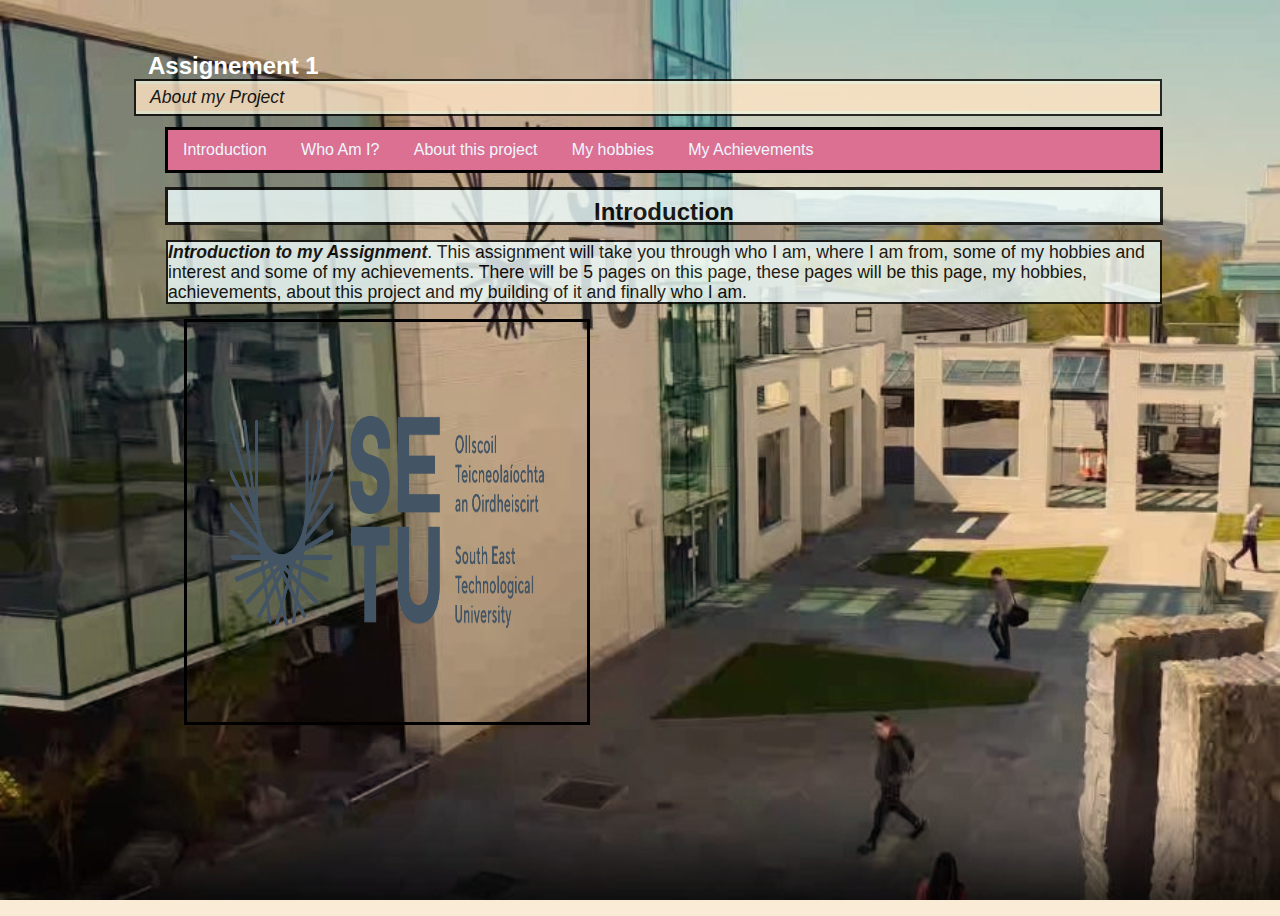
<file: index.html>
<!DOCTYPE html>
<html lang="en">
<head>
    <link rel="stylesheet" href="css/style.css">
    <meta charset="UTF-8">
    <title>Rio Wickham: Website Developemnt Assignemnet 1</title>
</head>



<body>


<div id = "container">
<header>
    <h1>Assignement 1</h1>
    <p id = "tagline">About my Project</p>
</header>

<main>

<nav>
<ul>
    <li> <a href="index.html">Introduction</a></li>
    <li> <a href="who.html">Who Am I?</a></li>
    <li> <a href="about.html">About this project</a></li>
    <li> <a href="hobbies.html">My hobbies</a></li>
    <li> <a href="achievements.html">My Achievements</a></li>
</ul>
</nav> 
    <h2 class = "starter"> Introduction </h2>
    <p><span id = "glowing">Introduction to my Assignment</span>. This assignment will take you through who I am, where I am from, some of my hobbies and interest and some of my achievements. There will be 5 pages on this page, these pages will be this page, my hobbies, achievements, about this project and my building of it and finally who I am.</p>
    <img src="images/setu.png" class="setuLogo" width="400" height="400" alt="SETU Logo">
</main>
    
</div>
</body>
</html>
</file>
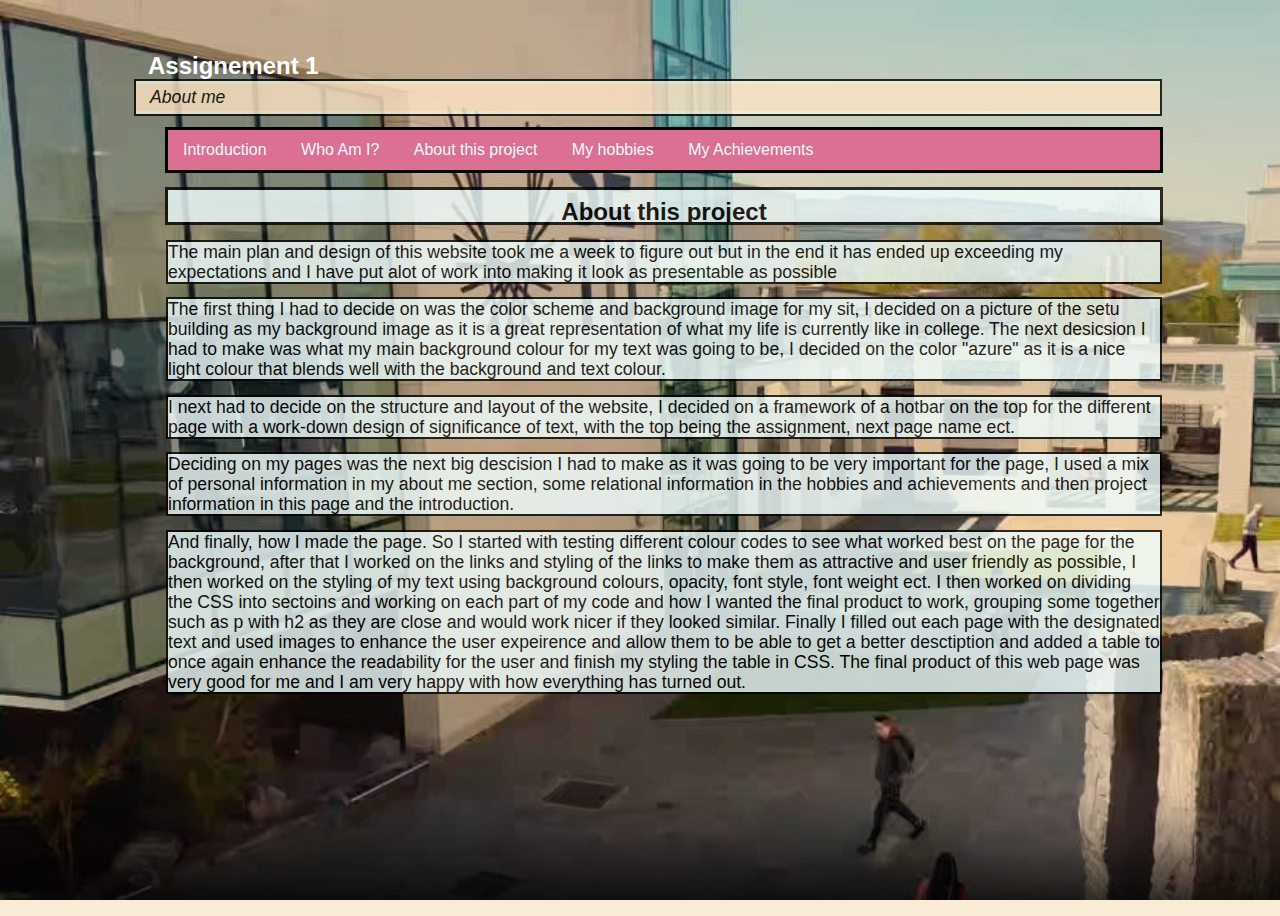
<file: about.html>
<!DOCTYPE html>
<html lang="en">
<head>
    <link rel="stylesheet" href="css/style.css">
    <meta charset="UTF-8">
    <title>Rio Wickham: Website Developemnt Assignemnet 1</title>
</head>
<body>
<div id = "container">
<header>
    <h1>Assignement 1</h1>
    <p id = "tagline">About me</p>
</header>
<main>
<nav>
<ul>
    <li> <a href="index.html">Introduction</a></li>
    <li> <a href="who.html">Who Am I?</a></li>
    <li> <a href="about.html">About this project</a></li>
    <li> <a href="hobbies.html">My hobbies</a></li>
    <li> <a href="achievements.html">My Achievements</a></li>
</ul>
</nav>
    <h2> About this project </h2>
    <p>The main plan and design of this website took me a week to figure out but in the end it has ended up exceeding my expectations and I have put alot of work into making it look as presentable as possible</p>
    <p>The first thing I had to decide on was the color scheme and background image for my sit, I decided on a picture of the setu building as my background image as it is a great representation of what my life is currently like in college. The next desicsion I had to make was what my main background colour for my text was going to be, I decided on the color "azure" as it is a nice light colour that blends well with the background and text colour.</p>
    <p>I next had to decide on the structure and layout of the website, I decided on a framework of a hotbar on the top for the different page with a work-down design of significance of text, with the top being the assignment, next page name ect.</p>
    <p>Deciding on my pages was the next big descision I had to make as it was going to be very important for the page, I used a mix of personal information in my about me section, some relational information in the hobbies and achievements and then project information in this page and the introduction.</p>
    <p>And finally, how I made the page. So I started with testing different colour codes to see what worked best on the page for the background, after that I worked on the links and styling of the links to make them as attractive and user friendly as possible, I then worked on the styling of my text using background colours, opacity, font style, font weight ect. I then worked on dividing the CSS into sectoins and working on each part of my code and how I wanted the final product to work, grouping some together such as p with h2 as they are close and would work nicer if they looked similar. Finally I filled out each page with the designated text and used images to enhance the user expeirence and allow them to be able to get a better desctiption and added a table to once again enhance the readability for the user and finish my styling the table in CSS. The final product of this web page was very good for me and I am very happy with how everything has turned out.</p>
 
</main> 
</div>
</body>
</html>
</file>
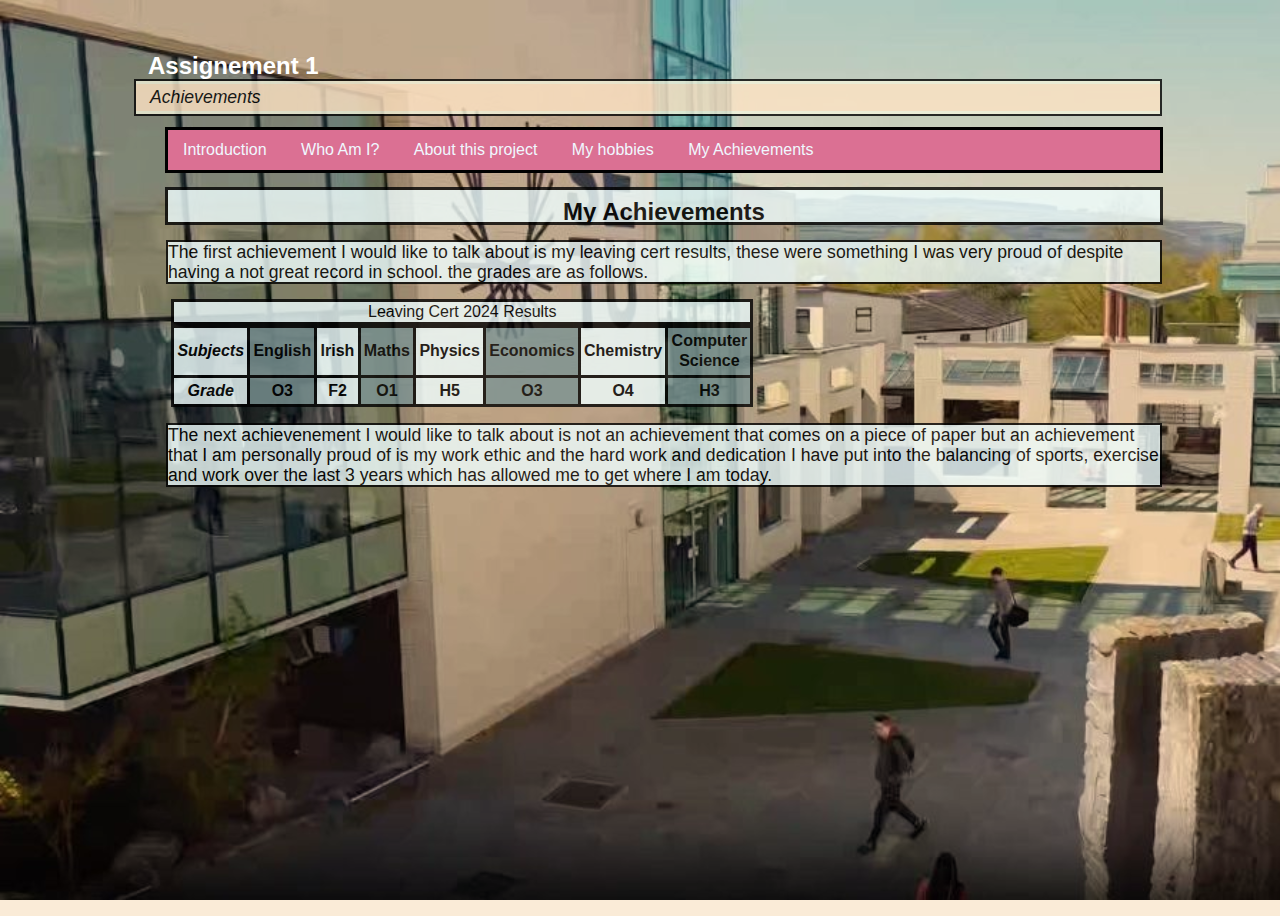
<file: achievements.html>
<!DOCTYPE html>
<html lang="en">
<head>
    <link rel="stylesheet" href="css/style.css">
    <meta charset="UTF-8">
    <title>Rio Wickham: Website Developemnt Assignemnet 1</title>
</head>
<body>
<div id = "container">
<header>
    <h1>Assignement 1</h1>
    <p id = "tagline">Achievements </p>
</header>
<main>
<nav>
<ul>
    <li> <a href="index.html">Introduction</a></li>
    <li> <a href="who.html">Who Am I?</a></li>
    <li> <a href="about.html">About this project</a></li>
    <li> <a href="hobbies.html">My hobbies</a></li>
    <li> <a href="achievements.html">My Achievements</a></li>
</ul>
</nav> 
    <h2> My Achievements </h2>
    <p>The first achievement I would like to talk about is my leaving cert results, these were something I was very proud of despite having a not great record in school. the grades are as follows.</p>
    <table>
        <caption>Leaving Cert 2024 Results</caption>
        <tr>
            <th>Subjects</th>
            <td>English</td>
            <td>Irish</td>
            <td>Maths</td>
            <td>Physics</td>
            <td>Economics</td>
            <td>Chemistry</td>
            <td>Computer Science</td>
        </tr>
        <tr>
            <th>Grade</th>
            <td>O3</td>
            <td>F2</td>
            <td>O1</td>
            <td>H5</td>
            <td>O3</td>
            <td>O4</td>
            <td>H3</td>
        </tr>
    </table>
    <p>The next achievenement I would like to talk about is not an achievement that comes on a piece of paper but an achievement that I am personally proud of is my work ethic and the hard work and dedication I have put into the balancing of sports, exercise and work over the last 3 years which has allowed me to get where I am today.</p>
</main>
    
</div>
</body>
</html>
</file>
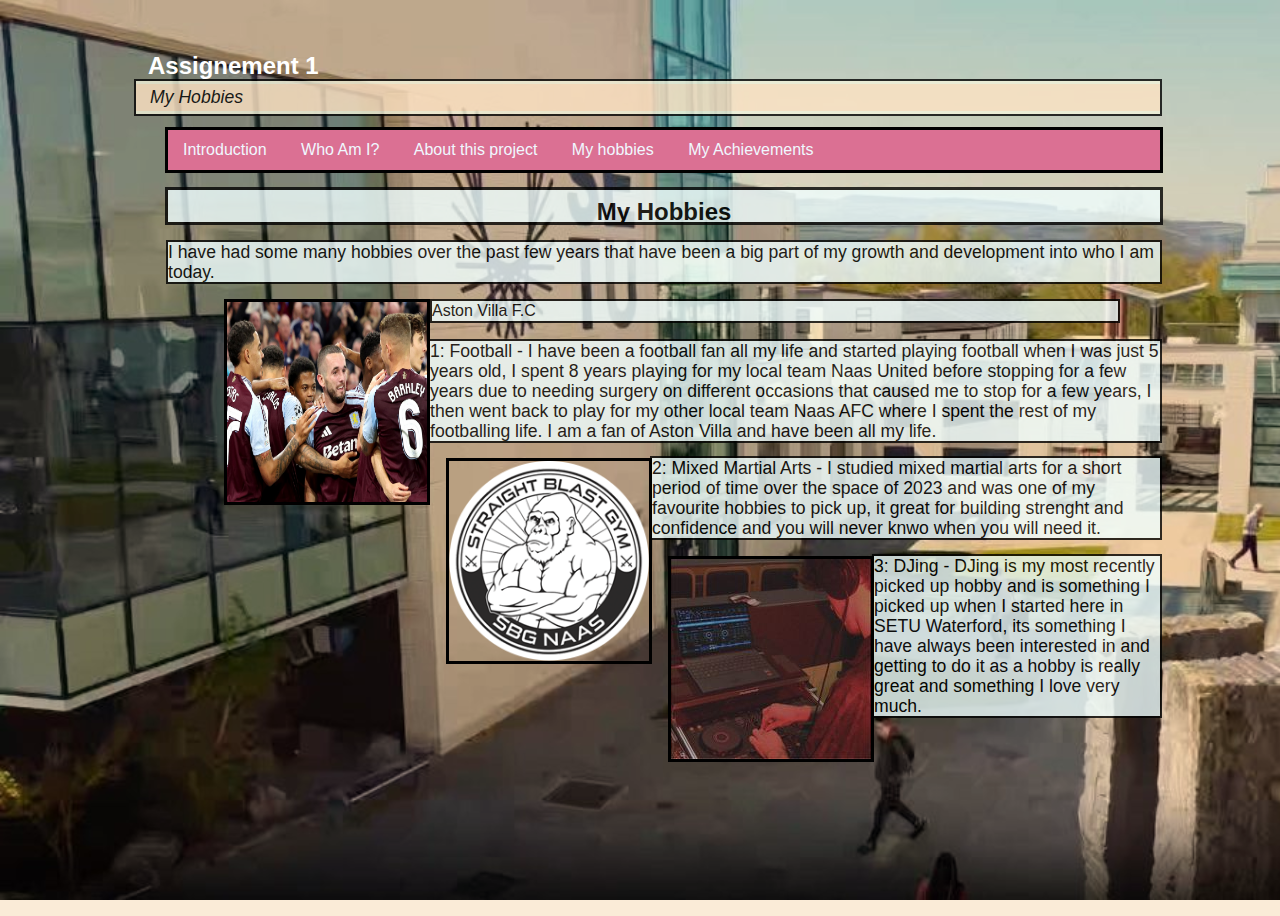
<file: hobbies.html>
<!DOCTYPE html>
<html lang="en">
<head>
    <link rel="stylesheet" href="css/style.css">
    <meta charset="UTF-8">
    <title>Rio Wickham: Website Developemnt Assignemnet 1</title>
</head>
<body>
<div id = "container">
<header>
    <h1>Assignement 1</h1>
    <p id = "tagline">My Hobbies</p>
</header>
<main>
<nav>
<ul>
    <li> <a href="index.html">Introduction</a></li>
    <li> <a href="who.html">Who Am I?</a></li>
    <li> <a href="about.html">About this project</a></li>
    <li> <a href="hobbies.html">My hobbies</a></li>
    <li> <a href="achievements.html">My Achievements</a></li>
</ul>
</nav> 
    <h2> My Hobbies </h2>
    <p>I have had some many hobbies over the past few years that have been a big part of my growth and development into who I am today.</p>
    <figure>
        <img src="images/villa.jpg" class = "Villa" width="200" height="200">
        <figcaption>Aston Villa F.C</figcaption>
    </figure>
    
    <p>1: Football - I have been a football fan all my life and started playing football when I was just 5 years old, I spent 8 years playing for my local team Naas United before stopping for a few years due to needing surgery on different occasions that caused me to stop for a few years, I then went back to play for my other local team Naas AFC where I spent the rest of my footballing life. I am a fan of Aston Villa and have been all my life.</p>
    <figure>
        <img src="images/SBG-Logo.png" class = "SBG" width="200" height="200" alt="SBGNaas">
    </figure>
    <p>2: Mixed Martial Arts - I studied mixed martial arts for a short period of time over the space of 2023 and was one of my favourite hobbies to pick up, it great for building strenght and confidence and you will never knwo when you will need it.</p>
    <figure>
        <img src="images/djing.jpg" class = "djing" width="200" height="200" alt="DJing">
    </figure>
    <p>3: DJing - DJing is my most recently picked up hobby and is something I picked up when I started here in SETU Waterford, its something I have always been interested in and getting to do it as a hobby is really great and something I love very much.</p>
</main>
</div>
</body>
</html>
</file>
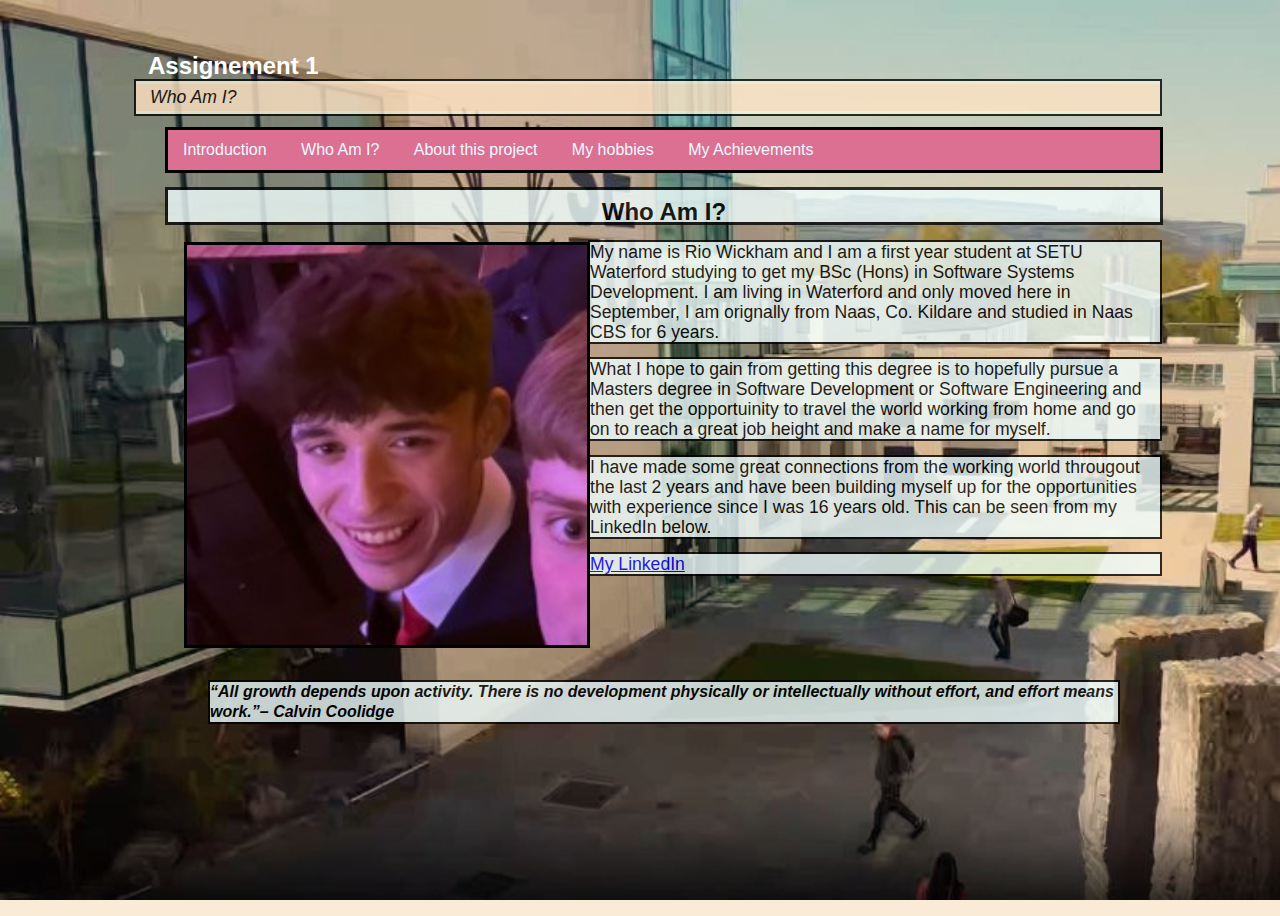
<file: who.html>
<!DOCTYPE html>
<html lang="en">
<head>
    <link rel="stylesheet" href="css/style.css">
    <meta charset="UTF-8">
    <title>Rio Wickham: Website Developemnt Assignemnet 1</title>
</head>
<body>
<div id = "container">
<header>
    <h1>Assignement 1</h1>
    <p id = "tagline">Who Am I?</p>
</header>
<main>
<nav>
<ul>
    <li> <a href="index.html">Introduction</a></li>
    <li> <a href="who.html">Who Am I?</a></li>
    <li> <a href="about.html">About this project</a></li>
    <li> <a href="hobbies.html">My hobbies</a></li>
    <li> <a href="achievements.html">My Achievements</a></li>
</ul>
</nav> 
    <h2> Who Am I? </h2>
    <img class = "face" src="images/me.jpeg" alt = "Rio Wickham at his graduation party" width="400" height="400">
    <p>My name is Rio Wickham and I am a first year student at SETU Waterford studying to get my BSc (Hons) in Software Systems Development. I am living in Waterford and only moved here in September, I am orignally from Naas, Co. Kildare and studied in Naas CBS for 6 years. </p>
    <p>What I hope to gain from getting this degree is to hopefully pursue a Masters degree in Software Development or Software Engineering and then get the opportuinity to travel the world working from home and go on to reach a great job height and make a name for myself.</p>
    <p>I have made some great connections from the working world througout the last 2 years and have been building myself up for the opportunities with experience since I was 16 years old. This can be seen from my LinkedIn below. </p>
    <p><a href="https://ie.linkedin.com/in/rio-wickham-60b7b3330" target="_blank">My LinkedIn</a></p>
    <blockquote>“All growth depends upon activity. There is no development physically or intellectually without effort, and effort means work.”– Calvin Coolidge</blockquote>
</main>
</div>
</body>
</html>
</file>
<file: css/style.css>
/* main site design */
body, html {
    margin:0;
    padding:0;
    width:100%;
    height:100%;
}

blockquote {
    font-style: italic;
    font-weight: bold;
    border: .15em solid black;
    background-color: azure;
    opacity: 80%;
    overflow: hidden;
    float: right;
}

body {
    font-family: sans-serif;
    background-color: antiquewhite;
    line-height: 125%;
}

body {
    background-image: url(../images/video-placeholder.jpg);
    background-repeat: no-repeat;
    background-size: cover;
    background-clip: border-box;
    background-blend-mode: darken;
    background-blend-mode: multiply;
    padding: .5em;
    background-attachment: fixed;
}

header {
    margin: 0;
    padding: 0;
}

h1 {
    font-size: x-large;
    color: white;
    padding-top: 2em;
    padding-bottom: .2em;
    padding-left: .5em;
    margin: 0;
}

h2 {
    padding-top: .5em;
    color: white;
    font-size: 150%;
    font-weight:bold;
    outline: .2em solid black;
    text-align: center;
}

h2 , p {
    color: black;
    outline: .15em solid black;
    opacity: 80%;
    background-color: azure;
    overflow: hidden;
}

h1 ,h2 h3 {
    font-family: sans-serif;
}

#tagline {
    background: bisque;
    font-style: italic;
    font-family: sans-serif;
    border-top: 3px solid beige;
    border-bottom: 3px solid beige;
    padding-top: .2em;
    padding-bottom: .2em;
    padding-left: .8em;
    margin: 0;
}

#container {
    width: 80%;
    margin: 0 auto;
}

main {
    flex:5;
    padding-left: 2em;
}

/* Link Styling */
nav {
    background-color:palevioletred;
    flex: 1;
    outline: .2em solid black;
}



ul {
    list-style-type: none;
}

nav ul {
    list-style-type: none;
    padding: 0;
}

nav ul li {
    padding: 10px 15px;
    display: inline-block;
}

nav ul li a:link, nav ul li a:visited {
    color: aliceblue;
    text-decoration: none;
}

nav ul li a:hover {
    text-decoration: underline;
    font-style: italic;
    color: lightgray;
}

nav ul li a:active {
    color: aliceblue;
    text-decoration: none;
}

p a:link, a:visited {
    color: blue;
}

p a:hover {
    text-decoration: none;
}

/* Text Design */

p {
    color: black;
    background-color: azure;
    background-size: cover;
    font-size: 110%;
}

#glowing {
    font-weight: bold;
    font-style: italic;
}

img {
    float: left;
    margin: 0 0 1em 1em;
    border: .2em solid black;
}

p2 {
    align-self: auto;
    background-color: azure;
    font-size: 120%;
    border: .1em solid black;
}

figcaption {
    font-family: 'Franklin Gothic Medium', 'Arial Narrow', Arial, sans-serif;
    border: 0.15em solid black;
    opacity: 80%;
    background-color: azure;
    overflow:hidden;
    background-size: 2px;
}

table {
    width: 50%;
    border: 2px solid black;
    margin: 0.2em;
    border-collapse: collapse;
    background-color: azure;
    opacity: 80%;
}

caption {
    background-color: azure;
    background-size: cover;
    border: 0.2em solid black;
}

tr {
    border: 0.2em solid black;
}

th {
    text-align: center;
    font-style: italic;
    color: black;
    padding: 0.2em;
}

td {
    padding: 0.2em;
    border: 0.2em solid black;
    text-align: center;
    font-weight: bold;
}

td:nth-of-type(odd) {
    background-color: rgb(124, 148, 148);
}
</file>
